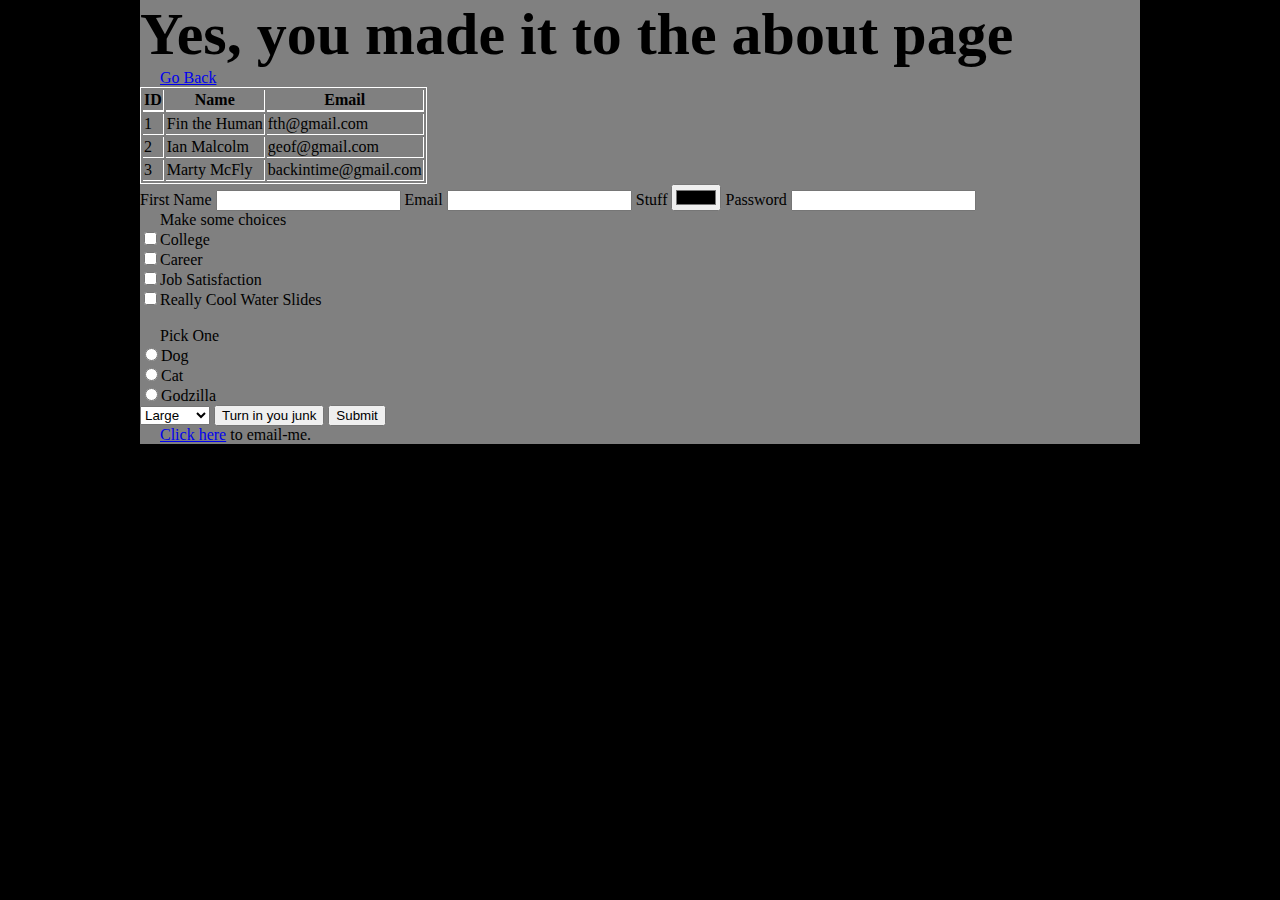
<file: about.html>
<!DOCTYPE html>
<html>
<head>
	<title>About Stuff</title>
	<link rel="stylesheet" type="text/css" href="css/styles.css">
</head>
<body>
	<div id="Container">
		<h1>Yes, you made it to the about page</h1>
		<p><a title="home" href="index.html">Go Back</a></p>
		<table>
			<thead>
				<tr><th>ID</th><th>Name</th><th>Email</th></tr>
			</thead>
			<tbody>
				<tr><td>1</td><td>Fin the Human</td><td>fth@gmail.com</td></tr>
				<tr><td>2</td><td>Ian Malcolm</td><td>geof@gmail.com</td></tr>
				<tr><td>3</td><td>Marty McFly</td><td>backintime@gmail.com</td></tr>
			</tbody>
		</table>
		<form name="DummbyInformation" action="#" method="POST">
			<label for="fName">First Name</label>
			<input type="text" id="fName">
			<label for="email">Email</label>
			<input	type="email" id="email" required>
			<label for="Random">Stuff</label>
			<input type="color" id="Random">
			<label for="Pwd">Password</label>
			<input type="password" id="Pwd">
			<p>Make some choices</p>
			<input type="checkbox" name="choices" value="College">College<br />
			<input type="checkbox" name="choices" value="Career">Career<br />
			<input type="checkbox" name="choices" value="JobSatisfaction">Job Satisfaction<br />

			<input type="checkbox" name="choices" value="WaterSlides">Really Cool Water Slides<br />
			<br />
			<p>Pick One</p>
			<input type="radio" name="pickOne" value="Dog">Dog<br />
			<input type="radio" name="pickOne" value="Cat">Cat<br />
			<input type="radio" name="pickOne" value="Godzilla">Godzilla<br />
			<select>
				<option value="none">---</option>
				<option value="small">Small</option>
				<option value="med">Medium</option>
				<option value="lrg" selected="selected">Large</option>
			</select>
			<input type="submit" value="Turn in you junk">
			<button type="button">Submit</button>
		</form>
		<p><a title="talk to me" href="mailto:bionicmonkey007@juno.com?Subject=What%20Up">Click here</a> to email-me.</p>
	</div>
</body>
</html>
</file>
<file: css/styles.css>
/* animation keyframe sets */
@keyframes TitleAnimation{
	from{
		left: 800px;
	}
	to{
		left: 0;
	}
	from{
		transform: rotate(360deg);
	}
	to{
		transform: rotate(0deg);
	}
}
@-webkit-keyframes TitleAnimation{
	from{
		left: 800px;
		-webkit-transform: rotate(360deg);
	}
	to{
		left: 0;
		-webkit-transform: rotate(0deg);
	}
}
#Title{
	display: inline-block;
	position: relative;
}

/* Reset CSS */
body, h1, h2, h3, p, ul, li, ol{
	margin: 0;
	padding: 0;
}

body{
	background-color: black;
}

p{
	margin: 0 20px;
}

h1{
	font-size: 60px;
}
h2{
	color: green;
	position: relative;
}
img{
	width: 100%;
}

.redText{
	color: red;
}
#Container{
	margin: 0 auto;
	background-color: gray;
	width: 1000px;
	position:relative;
	z-index: 0;
}
#Top{
	width: 100%;
	background-color: blue;
	color: white;
	position: relative;
	z-index: 1;
}
#MainContent{
	width: 70%;
	background-color: orange;
	float: left;
	position: :relative;
	z-index: 0;
}
#SideBar{
	background-color: purple;
	width: 30%;
	min-height: 300px;
	float: left;
}
#Bottom{
	background-color: red;
	color: white;
	min-height: 150px;
	width: 100%; 
	clear:	both;
}

.clear{
	clear: both;
}

/* Top Level Nav */

#Top ul{
}
#Top ul li{
	list-style: none;
	float: left;
	position: relative;
}
#Top ul li a{
	padding: 20px 30px;
	background-color: black;
	color: white;
	display: inline-block;
	text-decoration: none;
	font-size: 32px;
	text-transform: uppercase;
	border-left: 2px solid white;
}
#Top ul li:first-child a{
	border-left: none;
}
#Top ul li a:hover{
	background-color: white;
	color: black;
}

/* Sub Level Nav */
#Top ul li ul{
	position: absolute;
	top: 78px;
	left: -9999px;
}
#Top ul li:hover ul{
	left: 0;
}
#Top ul li ul li{
	float: none;
}
#Top ul li ul li a{
	border: none;
	width: 130px;
	font-size: 18px;
}

/* Logo Style */

h1 a{
	background: url("../images/logo.jpg") no-repeat;
	display: inline-block;
	width: 300px;
	height: 225px;
	text-indent: -9999px;
	background-size: 100%;
}

.cycle-slideshow img{
	width: 100px;
}

/* Social Links */
#SocialLinks{

}
#SocialLinks li{
	list-style: none;
	float: left;
}
#SocialLinks li a{
	background: url("../images/icons.png");
	display: inline-block;
	height: 60px;
	width: 55px;
	text-indent: -9999px;
}
/* facebook link style*/
#SocialLinks li:first-child a:hover{
	background-position: 0 -55px;
}
/* twitter link styles */
#SocialLinks li:nth-child(2) a{
	background-position: -55px 0;
}
#SocialLinks li:nth-child(2) a:hover{
	background-position: -55px -55px;
}
/* linked in link styles */
#SocialLinks li:nth-child(3) a{
	width: 60px;
	background-position: -110px 0;
}
#SocialLinks li:nth-child(3) a:hover{
	background-position: -110px -55px;
}

/* Media Selectors, Respsonive stuff */

@media screen and (max-width: 1000px){
	#Container{
		width: 100%;
	}
	#Top ul li:first-child{
		position: relative;
		z-index: 11;
	}
	#Top ul li:nth-child(2){
		position: relative;
		z-index: 10;
	}
}

@media screen and (max-width: 600px){
	#MainContent, #SideBar{
		float: none;
		width: 100%;
	}
	#Top ul li{
		float: none;

	}
	#Top ul li a{
		width: 100%;
		text-align: center;
		border-left: none;
		border-bottom: 2px solid #ffffff;
	}
	#Top ul li ul{
		position: absolute;
	}
	#Top ul li:hover ul{
		position: relative;
		top: 0;
	}
	#Top ul li ul li a{
		width: 100%;
		text-align: center;
		background-color: #ffffff;
		color: #000000;
		border-top: 1px #000000 solid;
	}
	#Top ul li ul li a:hover{
		background-color: #1f1f1f;
		color: #ffffff;
	}
}

#FancyImages img{
	width:25% !important;
}

table{
	border: 1px solid #ffffff;
}
td{
	border-right: 1px solid #ffffff;
	border-bottom: 1px solid #ffffff;
}
th{
	border-right: 1px solid #ffffff;
	border-bottom: 2px solid #ffffff;
}
</file>
